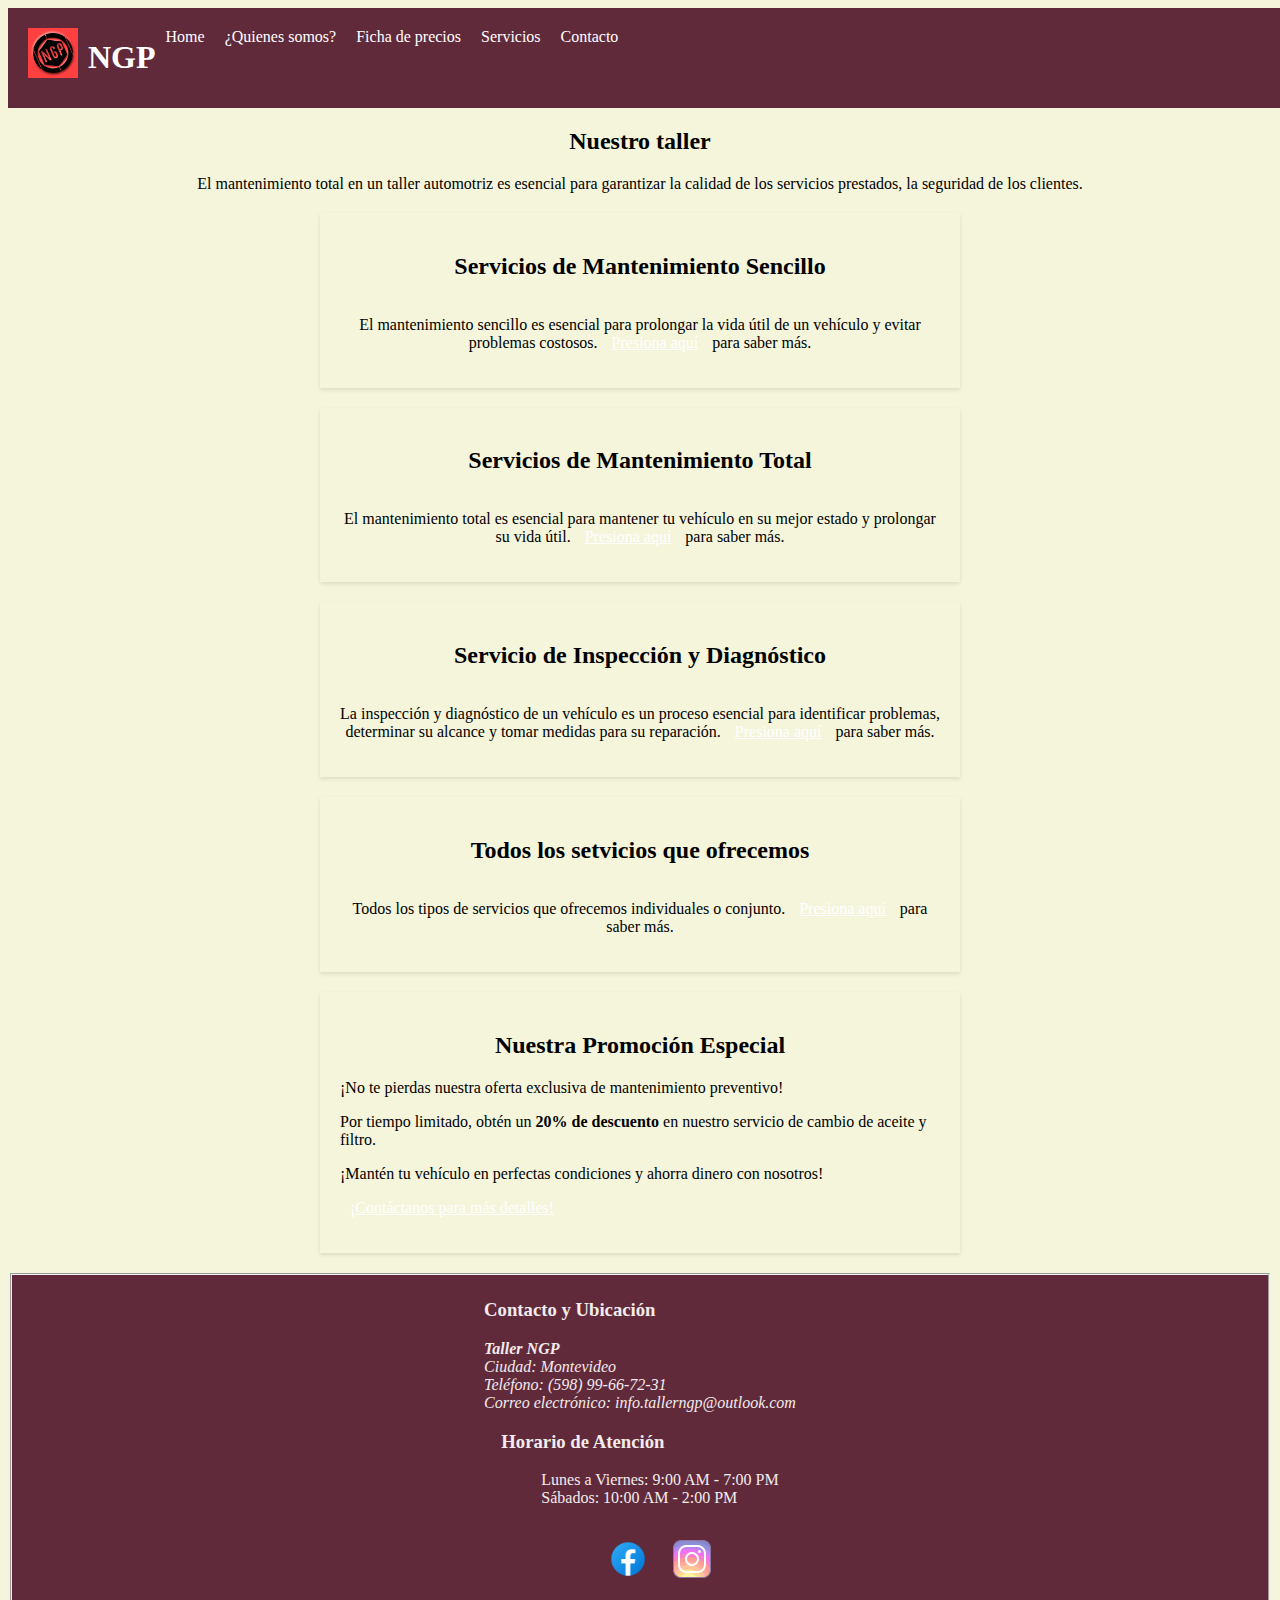
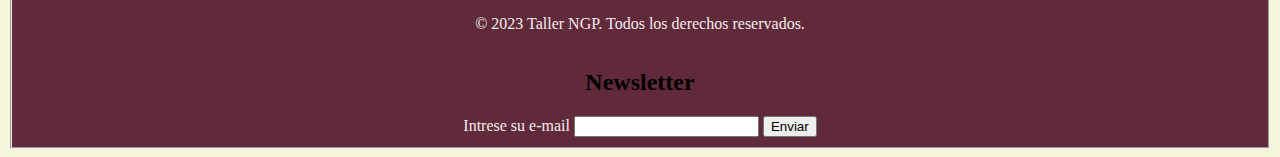
<file: index.html>
<!DOCTYPE html>
<html lang="en">

<head>
    <meta charset="UTF-8">
    <meta name="viewport" content="width=device-width, initial-scale=1.0">
    <!-- Link NGP -->
    <link rel="stylesheet" href="./css/style.css">
    <title>TallerNGP | Home</title>
</head>

<body>

    <!-- Header -->
    <header>
        <!-- Portada -->
        <div>
            <a style="text-decoration-line: none;" href=""><img width="50" height="50" src="./img/Taller NGP.png"
                    alt="Logo de portada"></a>
            <h1>NGP</h1>
        </div>
        <!-- Navbar -->
        <nav>
            <a href="" style="text-decoration: none;">Home</a>
            <a href="./pages/quienessomos.html" style="text-decoration: none;">¿Quienes somos?</a>
            <a href="./pages/fichasdeprecios.html" style="text-decoration: none;">Ficha de precios</a>
            <a href="./pages/servicios.html" style="text-decoration: none;">Servicios</a>
            <a href="./pages/contacto.html" style="text-decoration: none;">Contacto</a>
        </nav>
    </header>

    <!-- Main: Contenido principal -->
    <main>
        <!-- Section -->
        <section>
            <h2>Nuestro taller</h2>
            <p>
                El mantenimiento total en un taller automotriz es esencial para garantizar la calidad de los servicios
                prestados, la seguridad de los clientes.
            </p>
        </section>

        <section>
            <!-- Article -->
            <article class="container">
                <h2>Servicios de Mantenimiento Sencillo</h2>
                <p>
                    El mantenimiento sencillo es esencial para prolongar la vida útil de un vehículo y evitar problemas
                    costosos. <a href="./pages/servicios.html">Presiona aquí</a> para saber más.
                </p>
            </article>

            <article class="container">
                <h2>Servicios de Mantenimiento Total</h2>
                <p>
                    El mantenimiento total es esencial para mantener tu vehículo en su mejor estado y prolongar su vida
                    útil. <a href="./pages/servicios.html">Presiona aquí</a> para saber más.
                </p>

            </article>

            <article class="container">
                <h2>Servicio de Inspección y Diagnóstico</h2>
                <p>
                    La inspección y diagnóstico de un vehículo es un proceso esencial para identificar problemas,
                    determinar su alcance y tomar medidas para su reparación. <a href="./pages/servicios.html">Presiona
                        aquí</a> para saber más.
                </p>
            </article>

            <article class="container">
                <h2>Todos los setvicios que ofrecemos</h2>
                <p>
                    Todos los tipos de servicios que ofrecemos individuales o conjunto. <a
                        href="./pages/servicios.html">Presiona aquí</a> para saber más.
                </p>
            </article>
        </section>

    </main>

    <!-- Aside -->
    <aside class="container">
        <article>
            <h2>Nuestra Promoción Especial</h2>
            <p>¡No te pierdas nuestra oferta exclusiva de mantenimiento preventivo!</p>
            <p>Por tiempo limitado, obtén un <strong>20% de descuento</strong> en nuestro servicio de cambio de aceite y
                filtro.</p>
            <p>¡Mantén tu vehículo en perfectas condiciones y ahorra dinero con nosotros!</p>
            <p class="cta"><a href="contacto.html">¡Contáctanos para más detalles!</a></p>
        </article>
    </aside>

    <!-- Footer -->
    <footer>
        <fieldset class="footer">
            <div>
                <h3>Contacto y Ubicación</h3>
                <address>
                    <!-- Nombre Fictio -->
                    <strong>Taller NGP</strong>
                    <br>
                    <!-- Ubicacion ficticio -->
                    Ciudad: Montevideo
                    <br>
                    <!-- Numero ficticio -->
                    Teléfono: (598) 99-66-72-31
                    <br>
                    <!-- e-mail ficticio -->
                    Correo electrónico: info.tallerngp@outlook.com
                </address>
            </div>
            <div>
                <!-- Horarios -->
                <h3>Horario de Atención</h3>
                <ul style="list-style-type: none;">
                    <li>Lunes a Viernes: 9:00 AM - 7:00 PM</li>
                    <li>Sábados: 10:00 AM - 2:00 PM</li>
                </ul>
            </div>
            <ul>
                <tr>
                    <a href="https://www.facebook.com"><img width="40px" src="./img/Facebook.png"
                            alt="Enlace a redes"></a>
                </tr>
                <tr>
                    <a href="https://www.instagram.com"> <img width="40px" src="./img/Instagram.png" alt="Enlace a"></a>
                </tr>
            </ul>
            <p>
                &copy; 2023 Taller NGP.
                Todos los derechos reservados.
            </p>

            <h2 class="newsLetter">Newsletter</h2>

            <form action="">
                <label for="email">Intrese su e-mail</label>
                <input id="email" type="email">
                <input type="submit" value="Enviar">
            </form>
        </fieldset>
    </footer>
</body>


</html>
</file>
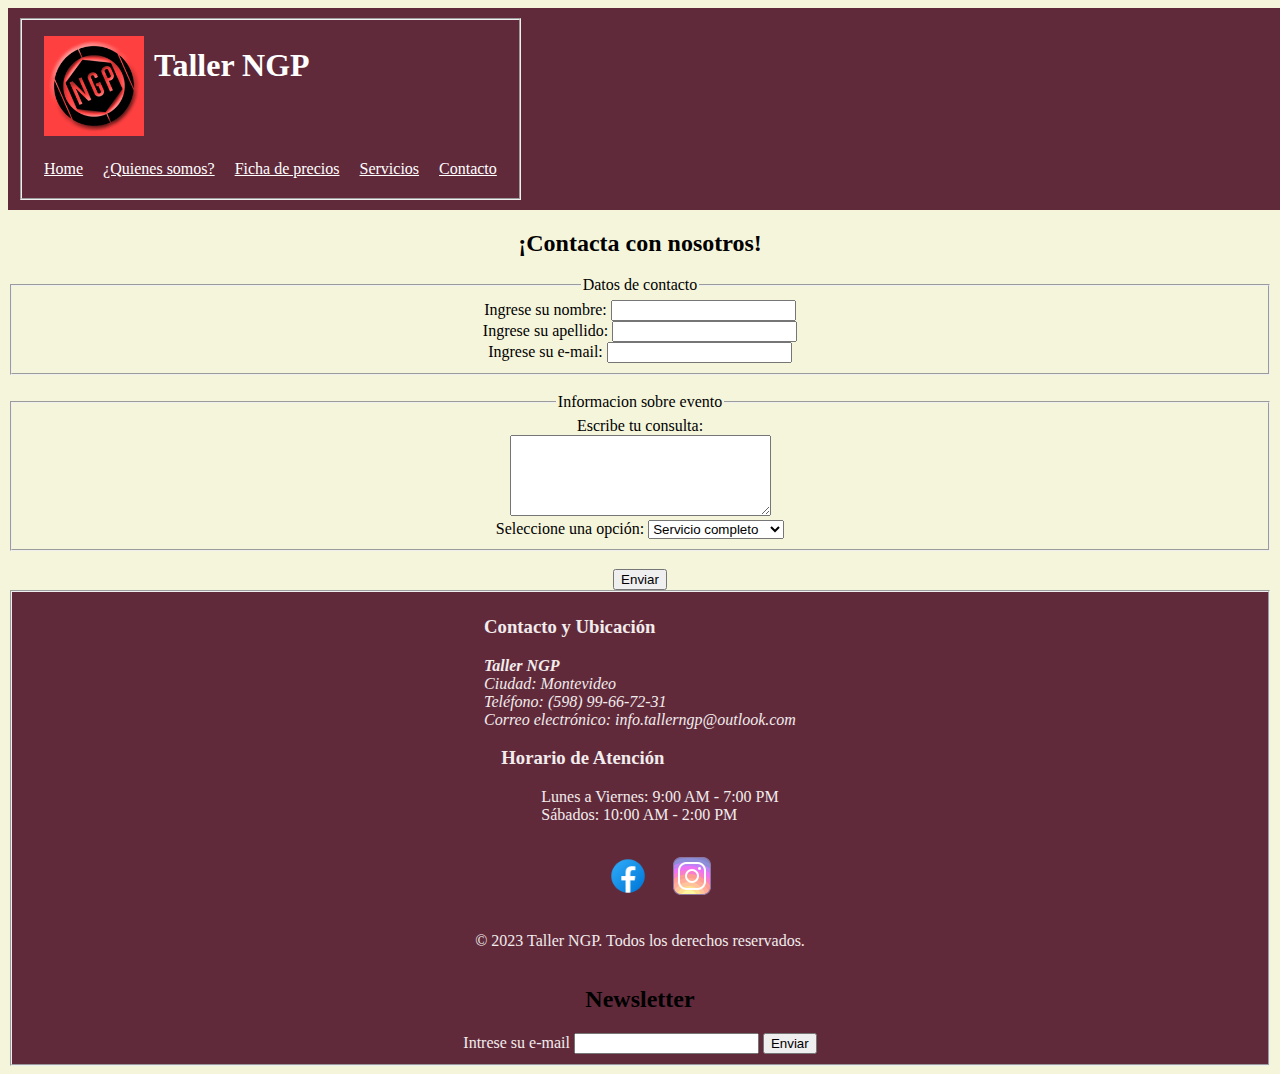
<file: pages/contacto.html>
<!DOCTYPE html>
<html lang="en">

<head>
    <meta charset="UTF-8">
    <meta name="viewport" content="width=device-width, initial-scale=1.0">
    <link rel="stylesheet" href="../css/style.css">
    <title>TallerNGP | Contacto</title>
</head>

<body>

    <!-- Header -->
    <header>
        <fieldset>
            <!-- Portada -->
            <div>
                <a href="../index.html"><img width="100" src="../img/Taller NGP.png" alt="Logo de portada"></a>
                <h1>Taller NGP</h1>
            </div>
            <!-- Navbar -->
            <nav>
                <a href="../index.html" class="nonedecoration"> Home </a>
                <a href="./quienessomos.html">¿Quienes somos?</a>
                <a href="./fichasdeprecios.html">Ficha de precios</a>
                <a href="./servicios.html">Servicios</a>
                <a href="">Contacto</a>
            </nav>
        </fieldset>
    </header>

    <!-- Main de contacto -->
    <main class="CenterContacto">
    
        <section>
            <h2>¡Contacta con nosotros!</h2>
            <form action="">
                <fieldset>
                    <legend>Datos de contacto</legend>
                    <label for="nombre">Ingrese su nombre:</label>
                    <input required id="nombre" type="text">
                    <br>
                    <label for="apellido">Ingrese su apellido:</label>
                    <input required id="apellido" type="text">
                    <br>
                    <label for="email">Ingrese su e-mail:</label>
                    <input required id="email" type="email">
                    <br>
                </fieldset>
                <br>
                <fieldset>
                    <legend>Informacion sobre evento</legend>
                    <label for="consulta">Escribe tu consulta:</label>
                    <br>
                    <textarea required name="" id="consulta" cols="30" rows="5"></textarea>
                    <br>
                    <label for="taller">Seleccione una opción:</label>
                    <select required name="" id="taller">
                        <option value="">Servicio completo</option>
                        <option value="">Alineación</option>
                        <option value="">Cambio de liquidos</option>
                        <option value="">Taller</option>
                        <option value="">Limpieza</option>
                        <option value="">Otros</option>
                    </select>
                </fieldset>
                <br>
                <input type="submit" value="Enviar">
            </form>
        </section>
    </main>


    <!-- Footer -->
    <footer>
        <fieldset class="footer">
            <div>
                <h3>Contacto y Ubicación</h3>
                <address>
                    <!-- Nombre Fictio -->
                    <strong>Taller NGP</strong>
                    <br>
                    <!-- Ubicacion ficticio -->
                    Ciudad: Montevideo
                    <br>
                    <!-- Numero ficticio -->
                    Teléfono: (598) 99-66-72-31
                    <br>
                    <!-- e-mail ficticio -->
                    Correo electrónico: info.tallerngp@outlook.com
                </address>
            </div>
            <div>
                <!-- Horarios -->
                <h3>Horario de Atención</h3>
                <ul style="list-style-type: none;">
                    <li>Lunes a Viernes: 9:00 AM - 7:00 PM</li>
                    <li>Sábados: 10:00 AM - 2:00 PM</li>
                </ul>
            </div>
            <ul>
                <tr>
                    <a href="https://www.facebook.com"><img width="40px" src="../img/Facebook.png"
                            alt="Enlace a redes"></a>
                </tr>
                <tr>
                    <a href="https://www.instagram.com"> <img width="40px" src="../img/Instagram.png"
                            alt="Enlace a"></a>
                </tr>
            </ul>
            <p>
                &copy; 2023 Taller NGP.
                Todos los derechos reservados.
            </p>

            <h2>Newsletter</h2>

            <form action="">
                <label for="email">Intrese su e-mail</label>
                <input id="email" type="email">
                <input type="submit" value="Enviar">
            </form>
        </fieldset>
    </footer>

</body>

</html>
</file>
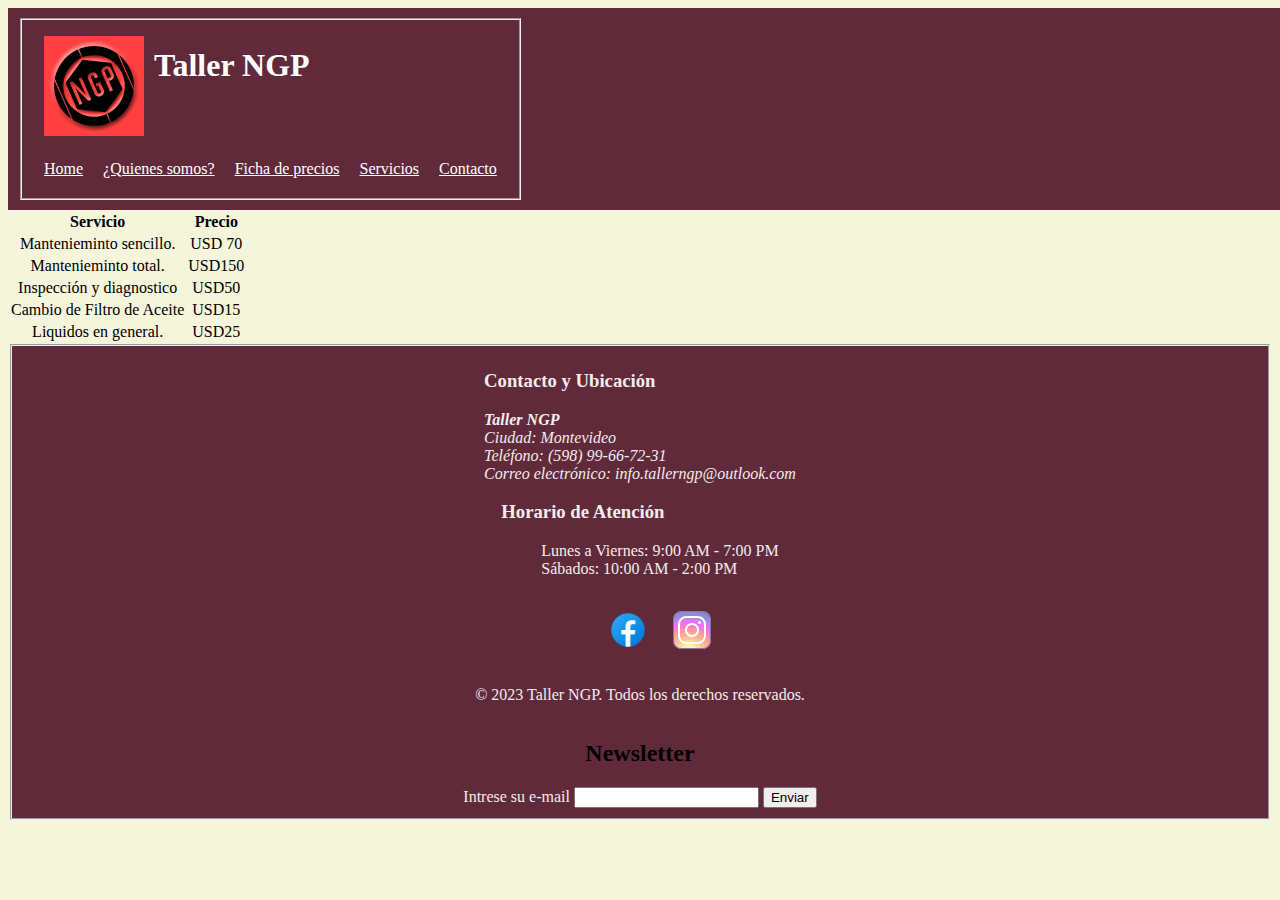
<file: pages/fichasdeprecios.html>
<!DOCTYPE html>
<html lang="en">

<head>
    <meta charset="UTF-8">
    <meta name="viewport" content="width=device-width, initial-scale=1.0">
    <!--Link Fichadeprecios-->
    <link rel="stylesheet" href="../css/style.css">
    <title>Taller NGP | Ficha de precios</title>
</head>

<body>
    <!-- Header -->
    <header>
        <fieldset>
            <!-- Portada -->
            <div>
                <a href="../index.html"><img width="100" src="../img/Taller NGP.png" alt="Logo de portada"></a>
                <h1>Taller NGP</h1>
            </div>
            <!-- Navbar -->
            <nav>
                <a href="../index.html">Home</a>
                <a href="./quienessomos.html">¿Quienes somos?</a>
                <a href="">Ficha de precios</a>
                <a href="./servicios.html">Servicios</a>
                <a href="./contacto.html">Contacto</a>
            </nav>
        </fieldset>
    </header>

    <!-- main (contenido principal) -->
    <main>
        <div>
            <table class="Table">
                <tr>
                    <th>Servicio</th>
                    <th>Precio</th>
                </tr>
                <tr>
                    <td>Mantenieminto sencillo.</td>
                    <td>USD 70</td>
                </tr>
                <tr>
                    <td>Mantenieminto total.</td>
                    <td>USD150</td>
                </tr>
                <tr>
                    <td>Inspección y diagnostico</td>
                    <td>USD50</td>
                </tr>
                <tr>
                    <td>Cambio de Filtro de Aceite</td>
                    <td>USD15</td>
                </tr>
                <tr>
                    <td>Liquidos en general.</td>
                    <td>USD25</td>
                </tr>
            </table>
        </div>
    </main>

    <!-- Footer -->
    <footer>
        <fieldset class="footer">
            <div>
                <h3>Contacto y Ubicación</h3>
                <address>
                    <!-- Nombre Fictio -->
                    <strong>Taller NGP</strong>
                    <br>
                    <!-- Ubicacion ficticio -->
                    Ciudad: Montevideo
                    <br>
                    <!-- Numero ficticio -->
                    Teléfono: (598) 99-66-72-31
                    <br>
                    <!-- e-mail ficticio -->
                    Correo electrónico: info.tallerngp@outlook.com
                </address>
            </div>
            <div>
                <!-- Horarios -->
                <h3>Horario de Atención</h3>
                <ul style="list-style-type: none;">
                    <li>Lunes a Viernes: 9:00 AM - 7:00 PM</li>
                    <li>Sábados: 10:00 AM - 2:00 PM</li>
                </ul>
            </div>
            <ul>
                <tr>
                    <a href="https://www.facebook.com"><img width="40px" src="../img/Facebook.png"
                            alt="Enlace a redes"></a>
                </tr>
                <tr>
                    <a href="https://www.instagram.com"> <img width="40px" src="../img/Instagram.png"
                            alt="Enlace a"></a>
                </tr>
            </ul>
            <p>
                &copy; 2023 Taller NGP.
                Todos los derechos reservados.
            </p>

            <h2>Newsletter</h2>

            <form action="">
                <label for="email">Intrese su e-mail</label>
                <input id="email" type="email">
                <input type="submit" value="Enviar">
            </form>
        </fieldset>
    </footer>


</body>

</html>
</file>
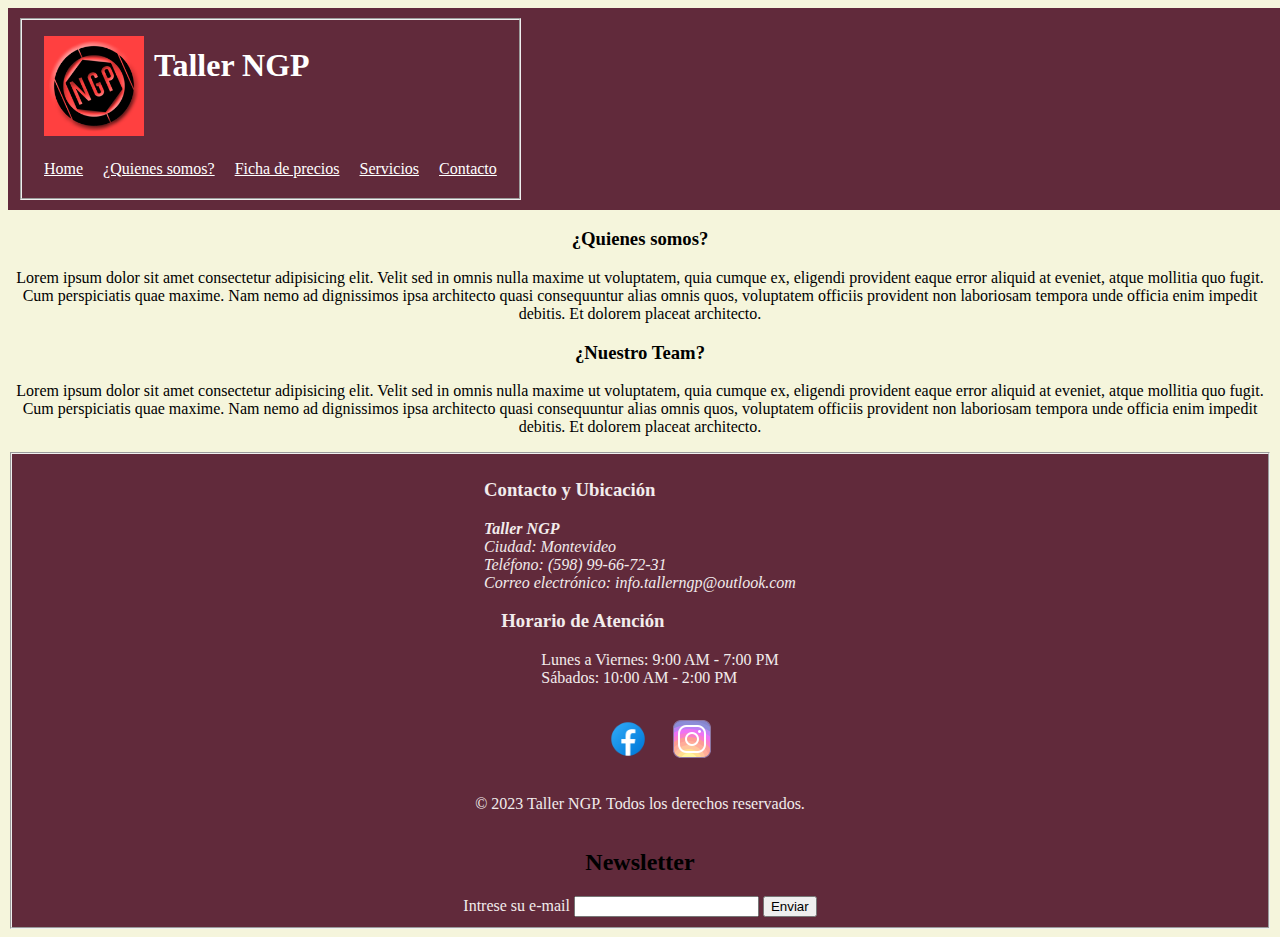
<file: pages/quienessomos.html>
<!DOCTYPE html>
<html lang="en">

<head>
    <meta charset="UTF-8">
    <meta name="viewport" content="width=device-width, initial-scale=1.0">
    <link rel="stylesheet" href="../css/style.css">
    <title>Taller NGP | Quienes somos</title>
</head>

<body>


    <!-- Header -->
    <header>
        <fieldset>
            <!-- Portada -->
            <div>

                <a href="../index.html"><img width="100" src="../img/Taller NGP.png" alt="Logo de portada"
                        id="logodeportada "></a>
                <h1>Taller NGP</h1>
            </div>
            <!-- Navbar -->
            <nav>
                <a href="../index.html">Home</a>
                <a href="">¿Quienes somos?</a>
                <a href="./fichasdeprecios.html">Ficha de precios</a>
                <a href="./servicios.html">Servicios</a>
                <a href="./contacto.html">Contacto</a>
            </nav>
        </fieldset>
    </header>


    <!--main (Contenido principal)-->
    <main>
        <h3>¿Quienes somos?</h3>

        <section>
            <p> Lorem ipsum dolor sit amet consectetur adipisicing elit. Velit sed in omnis nulla maxime ut
                voluptatem,
                quia cumque ex, eligendi provident eaque error aliquid at eveniet, atque mollitia quo fugit.
                Cum perspiciatis quae maxime. Nam nemo ad dignissimos ipsa architecto quasi consequuntur alias omnis
                quos, voluptatem officiis provident non laboriosam tempora unde officia enim impedit debitis. Et
                dolorem
                placeat architecto.

            </p>
        </section>

        <h3>¿Nuestro Team?</h3>

        <section>
            <p>
                Lorem ipsum dolor sit amet consectetur adipisicing elit. Velit sed in omnis nulla maxime ut
                voluptatem,
                quia cumque ex, eligendi provident eaque error aliquid at eveniet, atque mollitia quo fugit.
                Cum perspiciatis quae maxime. Nam nemo ad dignissimos ipsa architecto quasi consequuntur alias omnis
                quos, voluptatem officiis provident non laboriosam tempora unde officia enim impedit debitis. Et
                dolorem
                placeat architecto.

            </p>
        </section>


    </main>


    <!-- Footer -->
    <footer>
        <fieldset class="footer">
            <div>
                <h3>Contacto y Ubicación</h3>
                <address>
                    <!-- Nombre Fictio -->
                    <strong>Taller NGP</strong>
                    <br>
                    <!-- Ubicacion ficticio -->
                    Ciudad: Montevideo
                    <br>
                    <!-- Numero ficticio -->
                    Teléfono: (598) 99-66-72-31
                    <br>
                    <!-- e-mail ficticio -->
                    Correo electrónico: info.tallerngp@outlook.com
                </address>
            </div>
            <div>
                <!-- Horarios -->
                <h3>Horario de Atención</h3>
                <ul style="list-style-type: none;">
                    <li>Lunes a Viernes: 9:00 AM - 7:00 PM</li>
                    <li>Sábados: 10:00 AM - 2:00 PM</li>
                </ul>
            </div>
            <ul>
                <tr>
                    <a href="https://www.facebook.com"><img width="40px" src="../img/Facebook.png"
                            alt="Enlace a redes"></a>
                </tr>
                <tr>
                    <a href="https://www.instagram.com"> <img width="40px" src="../img/Instagram.png"
                            alt="Enlace a"></a>
                </tr>
            </ul>
            <p>
                &copy; 2023 Taller NGP.
                Todos los derechos reservados.
            </p>

            <h2>Newsletter</h2>

            <form action="">
                <label for="email">Intrese su e-mail</label>
                <input id="email" type="email">
                <input type="submit" value="Enviar">
            </form>
        </fieldset>
    </footer>

</body>

</html>
</file>
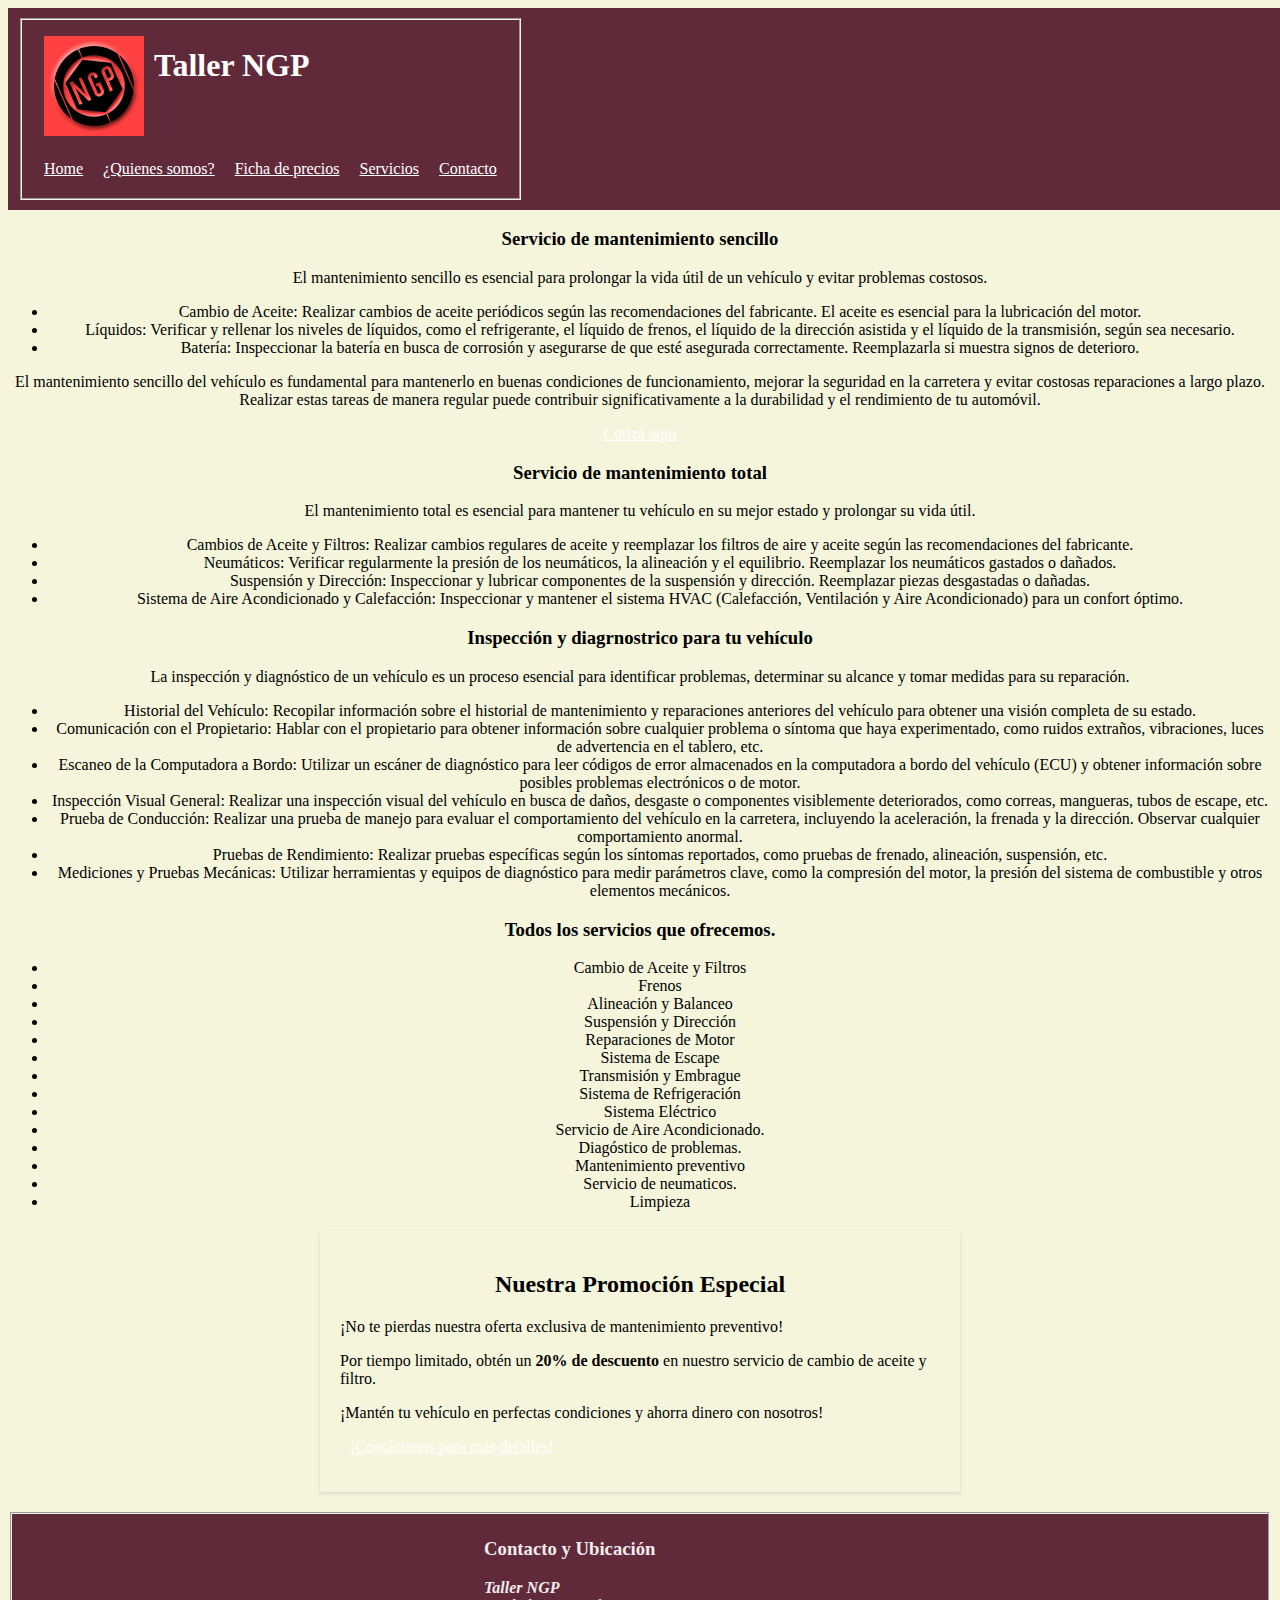
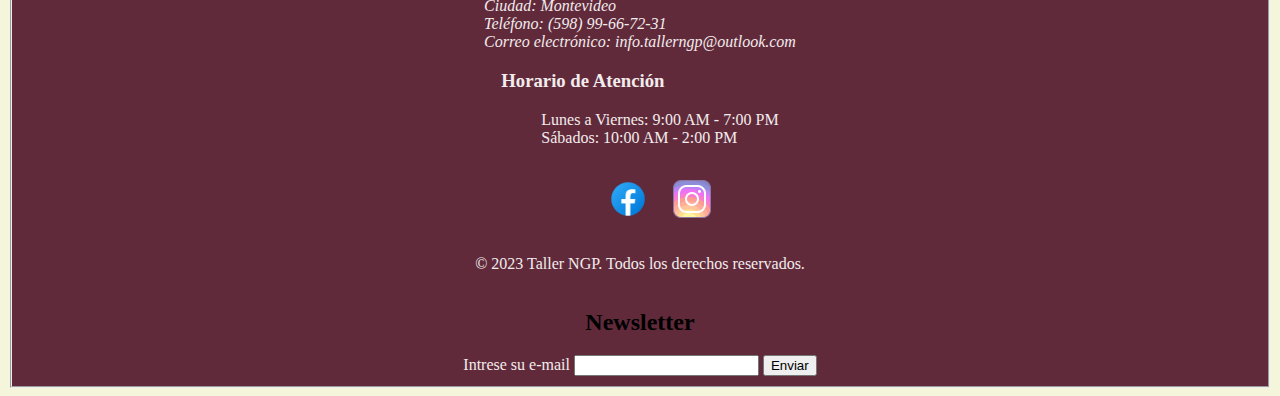
<file: pages/servicios.html>
<!DOCTYPE html>
<html lang="en">

<head>
    <meta charset="UTF-8">
    <meta name="viewport" content="width=device-width, initial-scale=1.0">
    <link rel="stylesheet" href="../css/style.css">
    <title>Taller NGP | Servicios</title>
</head>

<body>
    <!-- Header -->
    <header>
        <fieldset>
            <!-- Portada -->
            <div>
                <a href="../index.html"><img width="100" src="../img/Taller NGP.png" alt="Logo de portada"></a>
                <h1>Taller NGP</h1>
            </div>
            <!-- Navbar -->
            <nav>
                <a href="../index.html">Home</a>
                <a href="./quienessomos.html">¿Quienes somos?</a>
                <a href="./fichasdeprecios.html">Ficha de precios</a>
                <a href="">Servicios</a>
                <a href="./contacto.html">Contacto</a>
            </nav>
        </fieldset>
    </header>

    <!--main (contenido Principal)-->
    <main>
        <section>
            <article class="servicioGrid" class="container">
                <h3>Servicio de mantenimiento sencillo</h3>
                <p>
                    El mantenimiento sencillo es esencial para prolongar la vida útil de un vehículo y evitar problemas
                    costosos.
                </p>
                <ul>
                    <li>Cambio de Aceite: Realizar cambios de aceite periódicos según las recomendaciones del
                        fabricante. El aceite es esencial para la lubricación del motor.</li>
                    <li>Líquidos: Verificar y rellenar los niveles de líquidos, como el refrigerante, el líquido de
                        frenos, el líquido de la dirección asistida y el líquido de la transmisión, según sea necesario.
                    </li>
                    <li>Batería: Inspeccionar la batería en busca de corrosión y asegurarse de que esté asegurada
                        correctamente. Reemplazarla si muestra signos de deterioro.</li>
                </ul>
                <p>El mantenimiento sencillo del vehículo es fundamental para mantenerlo en buenas condiciones de
                    funcionamiento, mejorar la seguridad en la carretera y evitar costosas reparaciones a largo plazo.
                    Realizar estas tareas de manera regular puede contribuir significativamente a la durabilidad y el
                    rendimiento de tu automóvil.</p>

                <a href="./contacto.html">Cotizá aquí</a>
            </article>

            <article class="servicioGrid2" class="container">
                <h3>Servicio de mantenimiento total</h3>
                <p>El mantenimiento total es esencial para mantener tu vehículo en su mejor estado y prolongar su vida
                    útil.</p>
                <ul>
                    <li>Cambios de Aceite y Filtros: Realizar cambios regulares de aceite y reemplazar los filtros de
                        aire y aceite según las recomendaciones del fabricante.</li>
                    <li>Neumáticos: Verificar regularmente la presión de los neumáticos, la alineación y el equilibrio.
                        Reemplazar los neumáticos gastados o dañados.</li>
                    <li>Suspensión y Dirección: Inspeccionar y lubricar componentes de la suspensión y dirección.
                        Reemplazar piezas desgastadas o dañadas.</li>
                    <li>Sistema de Aire Acondicionado y Calefacción: Inspeccionar y mantener el sistema HVAC
                        (Calefacción, Ventilación y Aire Acondicionado) para un confort óptimo.</li>
                </ul>
            </article>

            <article class="servicioGrid3" class="container">
                <h3>Inspección y diagrnostrico para tu vehículo</h3>
                <p>La inspección y diagnóstico de un vehículo es un proceso esencial para identificar problemas,
                    determinar su alcance y tomar medidas para su reparación.</p>
                <ul>
                    <li>Historial del Vehículo: Recopilar información sobre el historial de mantenimiento y reparaciones
                        anteriores del vehículo para obtener una visión completa de su estado.</li>
                    <li>Comunicación con el Propietario: Hablar con el propietario para obtener información sobre
                        cualquier problema o síntoma que haya experimentado, como ruidos extraños, vibraciones, luces de
                        advertencia en el tablero, etc.</li>
                    <li>Escaneo de la Computadora a Bordo: Utilizar un escáner de diagnóstico para leer códigos de error
                        almacenados en la computadora a bordo del vehículo (ECU) y obtener información sobre posibles
                        problemas electrónicos o de motor.</li>
                    <li>Inspección Visual General: Realizar una inspección visual del vehículo en busca de daños,
                        desgaste o componentes visiblemente deteriorados, como correas, mangueras, tubos de escape, etc.
                    </li>
                    <li>Prueba de Conducción: Realizar una prueba de manejo para evaluar el comportamiento del vehículo
                        en la carretera, incluyendo la aceleración, la frenada y la dirección. Observar cualquier
                        comportamiento anormal.</li>
                    <li>Pruebas de Rendimiento: Realizar pruebas específicas según los síntomas reportados, como pruebas
                        de frenado, alineación, suspensión, etc.</li>
                    <li>Mediciones y Pruebas Mecánicas: Utilizar herramientas y equipos de diagnóstico para medir
                        parámetros clave, como la compresión del motor, la presión del sistema de combustible y otros
                        elementos mecánicos.</li>
                </ul>
            </article>
            <article class="servicioGrid4" class="container">
                <h3>Todos los servicios que ofrecemos.</h3>
                <ul>
                    <li>Cambio de Aceite y Filtros</li>
                    <li>Frenos</li>
                    <li>Alineación y Balanceo</li>
                    <li>Suspensión y Dirección</li>
                    <li>Reparaciones de Motor</li>
                    <li>Sistema de Escape</li>
                    <li>Transmisión y Embrague</li>
                    <li>Sistema de Refrigeración</li>
                    <li>Sistema Eléctrico</li>
                    <li>Servicio de Aire Acondicionado.</li>
                    <li>Diagóstico de problemas.</li>
                    <li>Mantenimiento preventivo</li>
                    <li>Servicio de neumaticos.</li>
                    <li>Limpieza</li>
                </ul>
            </article>
        </section>
    </main>

    <!-- Aside -->
    <aside class="container">
        <article>
            <h2>Nuestra Promoción Especial</h2>
            <p>¡No te pierdas nuestra oferta exclusiva de mantenimiento preventivo!</p>
            <p>Por tiempo limitado, obtén un <strong>20% de descuento</strong> en nuestro servicio de cambio de aceite y
                filtro.</p>
            <p>¡Mantén tu vehículo en perfectas condiciones y ahorra dinero con nosotros!</p>
            <p class="cta"><a href="contacto.html">¡Contáctanos para más detalles!</a></p>
        </article>
    </aside>

    <!-- Footer -->
    <footer>
        <fieldset class="footer">
            <div>
                <h3>Contacto y Ubicación</h3>
                <address>
                    <!-- Nombre Fictio -->
                    <strong>Taller NGP</strong>
                    <br>
                    <!-- Ubicacion ficticio -->
                    Ciudad: Montevideo
                    <br>
                    <!-- Numero ficticio -->
                    Teléfono: (598) 99-66-72-31
                    <br>
                    <!-- e-mail ficticio -->
                    Correo electrónico: info.tallerngp@outlook.com
                </address>
            </div>
            <div>
                <!-- Horarios -->
                <h3>Horario de Atención</h3>
                <ul style="list-style-type: none;">
                    <li>Lunes a Viernes: 9:00 AM - 7:00 PM</li>
                    <li>Sábados: 10:00 AM - 2:00 PM</li>
                </ul>
            </div>
            <ul>
                <tr>
                    <a href="https://www.facebook.com"><img width="40px" src="../img/Facebook.png"
                            alt="Enlace a redes"></a>
                </tr>
                <tr>
                    <a href="https://www.instagram.com"> <img width="40px" src="../img/Instagram.png"
                            alt="Enlace a"></a>
                </tr>
            </ul>
            <p>
                &copy; 2023 Taller NGP.
                Todos los derechos reservados.
            </p>

            <h2>Newsletter</h2>

            <form action="">
                <label for="email">Intrese su e-mail</label>
                <input id="email" type="email">
                <input type="submit" value="Enviar">
            </form>
        </fieldset>
    </footer>
</body>

</html>
</file>
<file: css/style.css>
/* Body */
body {
    background-color: beige;
}

/* Header */
header {
    display: flex;
    flex-direction: row;
    width: 100%;
    height: 50%;
    background-color: #612a3b;
    color: white;
    text-align: center;
    padding: 10px;
}
 header div{
    display: flex;
    flex-direction: row;
 }
header nav{
    display: flex;
    flex-direction: row;
    list-style-type: none;
 }
a{
    color: white;
    margin: 10px;
}
main {
    text-align: center;
    color: black;
}

h2 {
    text-align: center;
    color: black;
}

.footer {
    display: flex;
    flex-direction: column;
    justify-content: center;
    align-items: center;
    color: rgb(242, 236, 236);
    background-color: #612a3b;

}

.newsLetter {
    color: black;
}

.CenterContacto {
    align-items: center;
    text-align: center;
}



.Table {
    align-items: center;
    align-content: center;
    text-align: center;

}

.container {
    display: flex;
    flex-direction: column;
    flex-wrap: wrap;
    margin: 20px auto;
    padding: 20px;
    box-shadow: 0 2px 4px rgba(0, 0, 0, 0.1);
    max-width: 600px;
}


/*
.color1 {color: #612a3b;}
.color2 {color: #803a49;}
.color3 {color: #b1545f;}
.color4 {color: #f77c7e;}
.color5 {color: #ffb2a4;}
</file>
